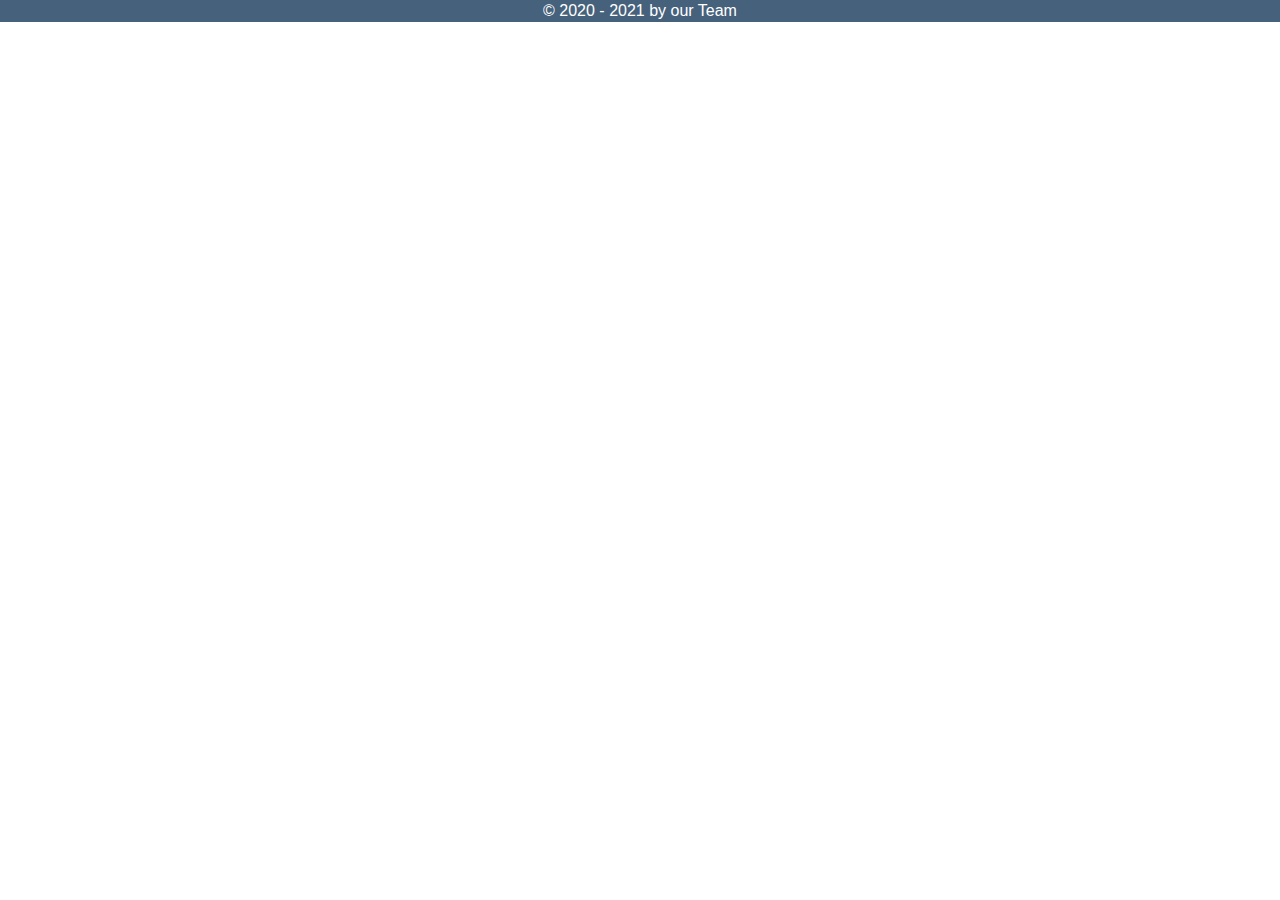
<file: footer.html>
<!DOCTYPE html>
<html>
    <head>
        <title>DROP DOWN MENU</title>
        <link rel="stylesheet" href="index_style.css">
        <meta charset="utf-8">
    </head>
    <body>
          <div class="footer">
           <p> &copy 2020 - 2021 by our Team</P>
           </div>
</body>
</html>
</file>
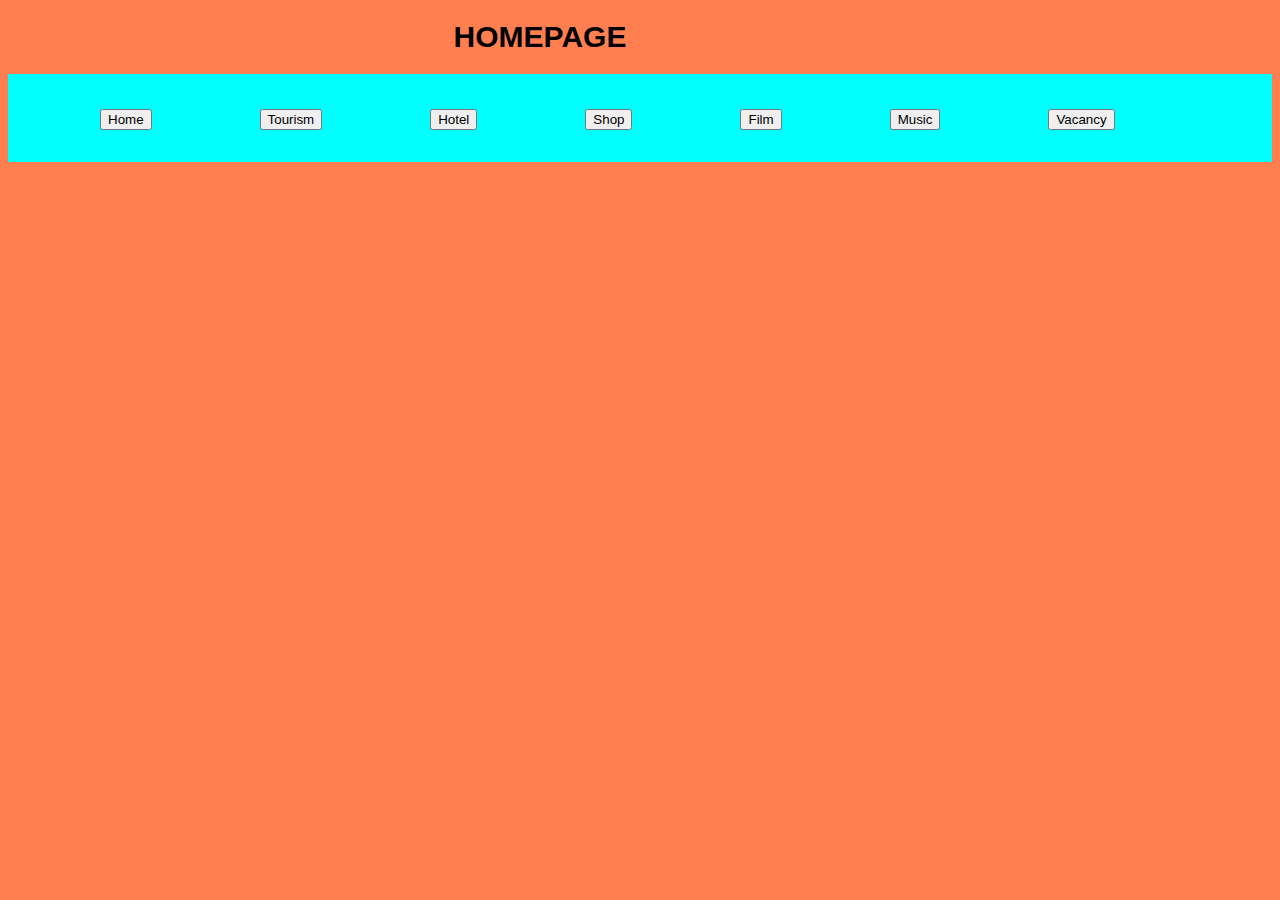
<file: home.html>
<!DOCTYPE html>
<html>
<head>
	<meta charet="utf-8">
	<title="Working area">
    <link rel="stylesheet" href="style.css">
</head>
<body>
    <h1>homepage</h1>
       <ul class="box">
        <li><button type="submit">Home</button></li>
        <li><button type="submit">Tourism</button></li>
        <li><button type="submit">Hotel</button></li>
        <li><button type="submit">Shop</button></li>
        <li><button type="submit">Film</button></li>
        <li><button type="submit">Music</button></li>
        <li><button type="submit">Vacancy</button></li>
        </ul>
</body>
</html>
</file>
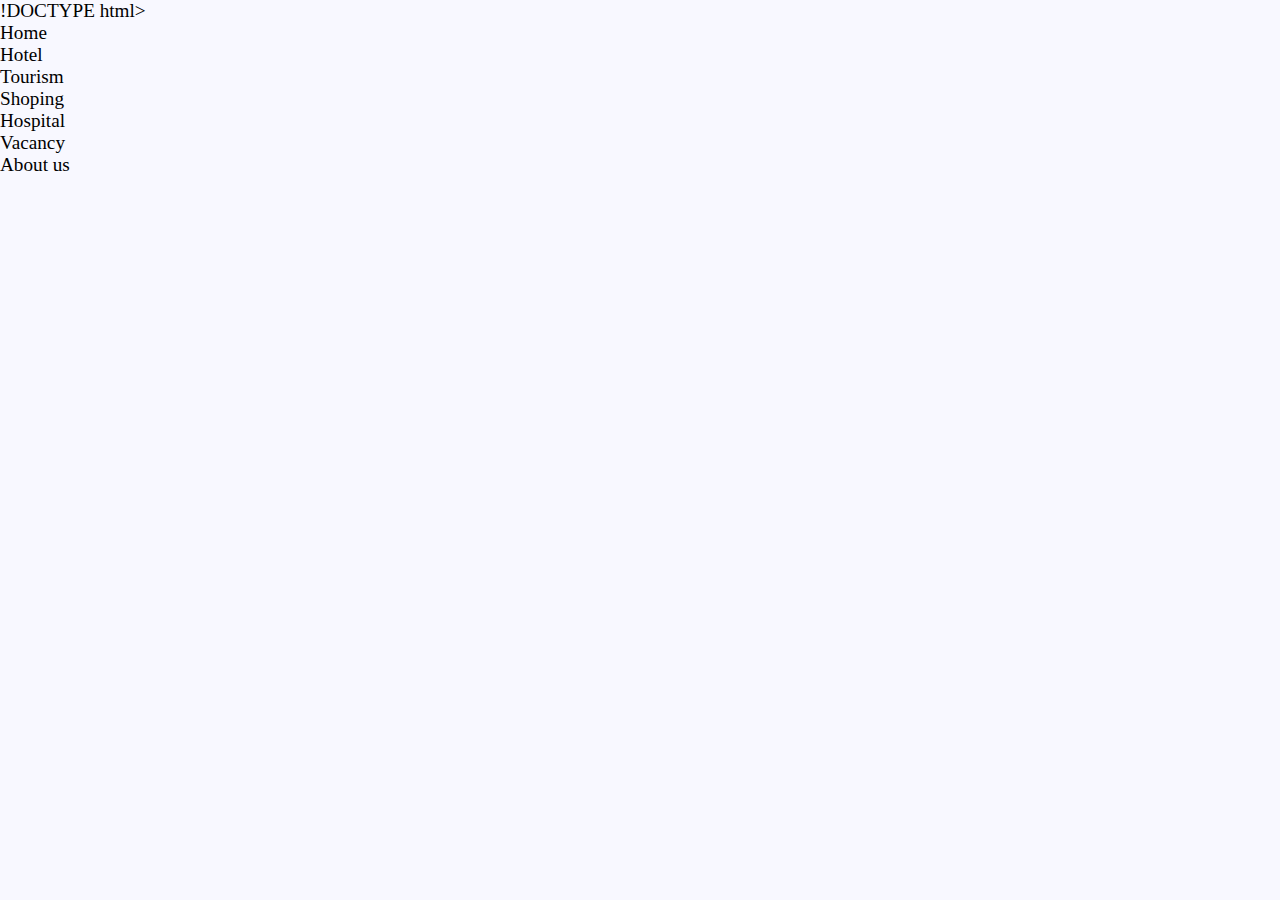
<file: Slide down menu .html>
!DOCTYPE html>
<html>
    <head>
        <title>DROP DOWN MENU</title>
        <link rel="stylesheet" href="style1.css">
        <meta charset="utf-8">
    </head>
    <body>
       <ul>
           <li>Home</li>
           <li>Hotel</li>
           <li>Tourism</li>
           <li>Shoping</li>
           <li>Hospital</li>
           <li>Vacancy</li>
           <li>About us</li>
       </ul>
    </body>
    </html>
</file>
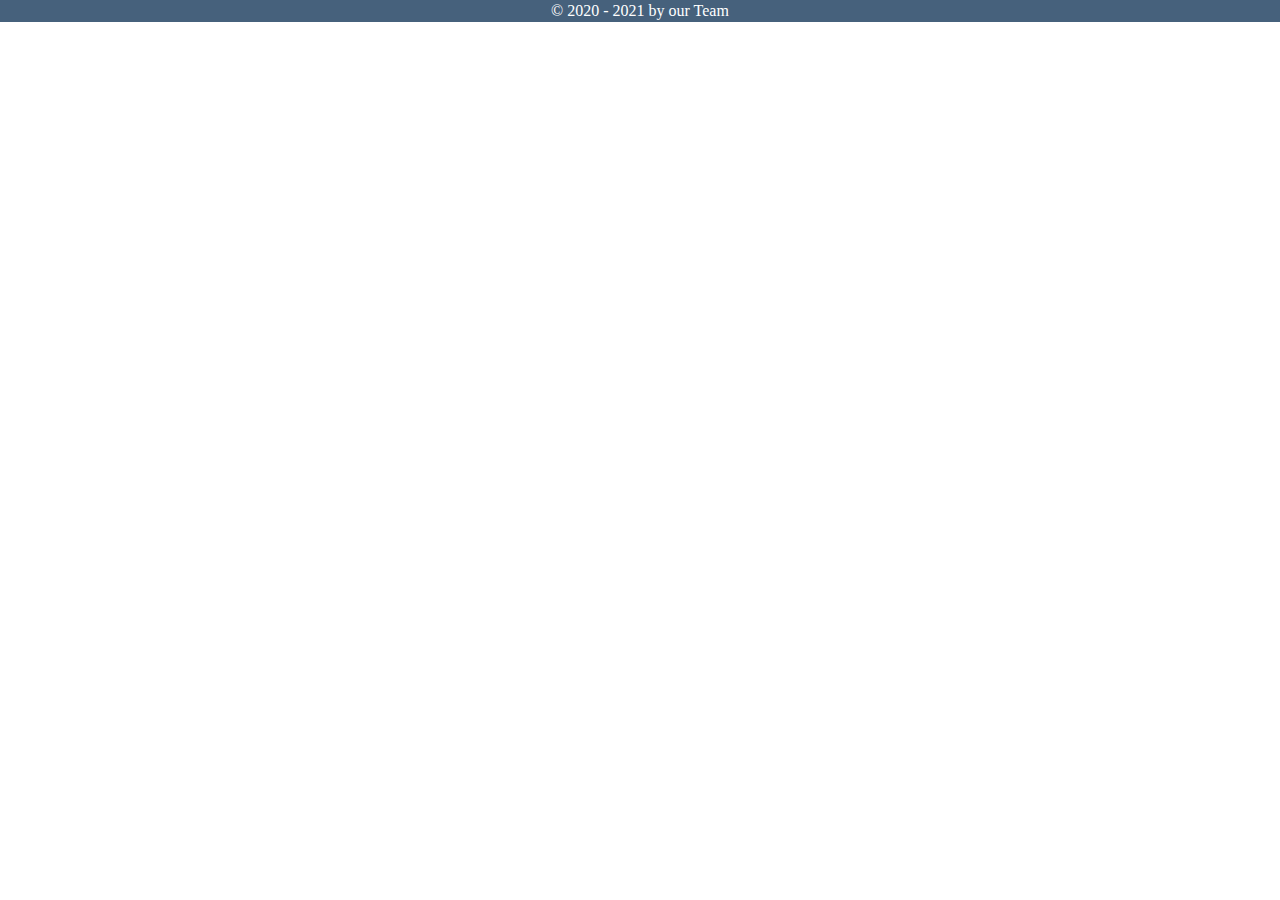
<file: next/footer.html>
<!DOCTYPE html>
<html>
    <head>
        <title>DROP DOWN MENU</title>
        <link rel="stylesheet" href="footer-style.css">
        <meta charset="utf-8">
    </head>
    <body>
          <div class="footer">
           <p> &copy 2020 - 2021 by our Team</P>
           </div>
</body>
</html>
</file>
<file: index_style.css>
*{
    margin:0;
    padding: 0;
    box-sizing: border-box;
}

body
{
    background-color: white;
    background-position: center; 
    font-family: sans-serif;
}

.header
{
    background-color: #34495e;
    margin: 0;
    padding: 0;
}

label{
    color: whitesmoke;
    margin-right: 150px; 
    font-size: 24px;
    font-family: sans-serif;
    text-shadow: 2px 3px red;
    font-weight:bold;
}

.search
{
 
    text-align: center; 
    margin-bottom: 2px;
    
      
}

input[type=text]
{
    width: 30%;
    padding: 6px;
    font-size: 15px;
    border-radius: 1px;
    margin-top: 20px;
    
}

input[type=submit]
{
    
    padding: 6px;
    font-size: 15px;
    border-radius: 5px;
    background-color: #f4a460;
    color: white;
    margin-top: 20px;
    margin-right: 150px;

}

.menu-bar
{
    text-align: center;
}

.menu-bar ul
{
    display: inline-flex;
    list-style: none;
    color: #fff;
}

.menu-bar ul li
{
    width: 120px;
    margin: 15px;
    padding: 15px;
}

.menu-bar ul li a
{
    text-decoration: none;
    color: #fff;

}

.active, .menu-bar ul li:hover
{
    background-color: #8dadce;
    border-radius: 6px;
}

.sub-menu-1{
    display: none;
}

.menu-bar ul li:hover .sub-menu-1
{
    display: block;
    position: absolute;
    background: #34495e;
    margin-top: 15px;
    margin-left: -15px;
}

.menu-bar ul li:hover .sub-menu-1 ul
{
    display: block;
    margin: 10px;
}

.menu-bar ul li:hover .sub-menu-1 ul li
{
    width: 150px;
    padding: 10px;
    border-bottom: 1px dotted #fff;
    background: transparent;
    border-radius: 0;
    text-align: left;
}

.menu-bar ul li:hover .sub-menu-1 ul li:last-child
{
    border-bottom: none;
}

.menu-bar ul li:hover .sub-menu-1 ul li a:hover
{
    color: #b2ff00;
}

.footer
{
    text-align: center;
   
    background-color: #46617c;
    padding: 2px;
    color: white;
  
}
</file>
<file: style.css>
body{
    background-color:coral;

}

h1{
    text-transform: uppercase;
    text-align:center;
    margin-right: 200px;
    font-family: Arial, Helvetica, sans-serif;
    font-size: 30px;
}

ul{
    background-color: cyan;
}

li{
    border: 0;
    display: inline-block;
    margin-top: 10px;
    margin-bottom: 10px;
    font-size: 20px;
    font-family: Arial, Helvetica, sans-serif;
    padding: 20px 50px 20px 50px;
    border:2px solid cyan;

    outline: none;
    

}
li:hover{
    background-color: deeppink;
}
</file>
<file: style1.css>
* {
    margin: 0px;
    padding: 0px;
}

body {
    font-size: 120%;
    background: #f8f8ff;
}

.header {
    width: 30%;
    margin: 0px auto 0px;
    color: white;
    background: #5F9EAD;
    text-align: center;
    border: 1px solid #b0c4de;
    border-bottom: none;
    border-radius: 10px 10px 0px 0px;
    padding: 20px;
}

form, .content {
    width: 30%;
    margin: 0px auto;
    background: white;
    border: 1px solid #b0c4de;
    border-radius: 0px 0px 10px 10px;
    padding: 20px;
}

.input-group{
    margin: 10px 0px 10px 0px;
}

.input-group label{
    display: block;
    text-align: left;
    margin: 3px;
}

.input-group input{
    height: 30px;
    width: 93px;
    padding: 5px 10px;
    font-size: 16px;
    border-radius: 5px;
    border: 1px solid gray;
}

.btn{
    padding: 10px;
    font-size: 15px;
    color: white;
    background: #5f9ea0;
    border: none;
    border-radius: 5px;
} 

.error {
    width: 92%;
    margin: 0px auto;
    padding: 10px;
    border: 1px solid #a94442;
    color: #a94442;
    background: #f2dede;
    border-radius: 5px;
    text-align: left;
}

.success{
    color: #3c763d;
    background: #dff0d8;
    border: 1px solid #3c763d;
    margin-bottom: 20px;
}
</file>
<file: next/footer-style.css>
*
{
    margin: 0;
    padding: 0;
}

.footer
{
    text-align: center;
    background-color: #46617c;
    padding: 2px;
    color: white;
  
}
</file>
